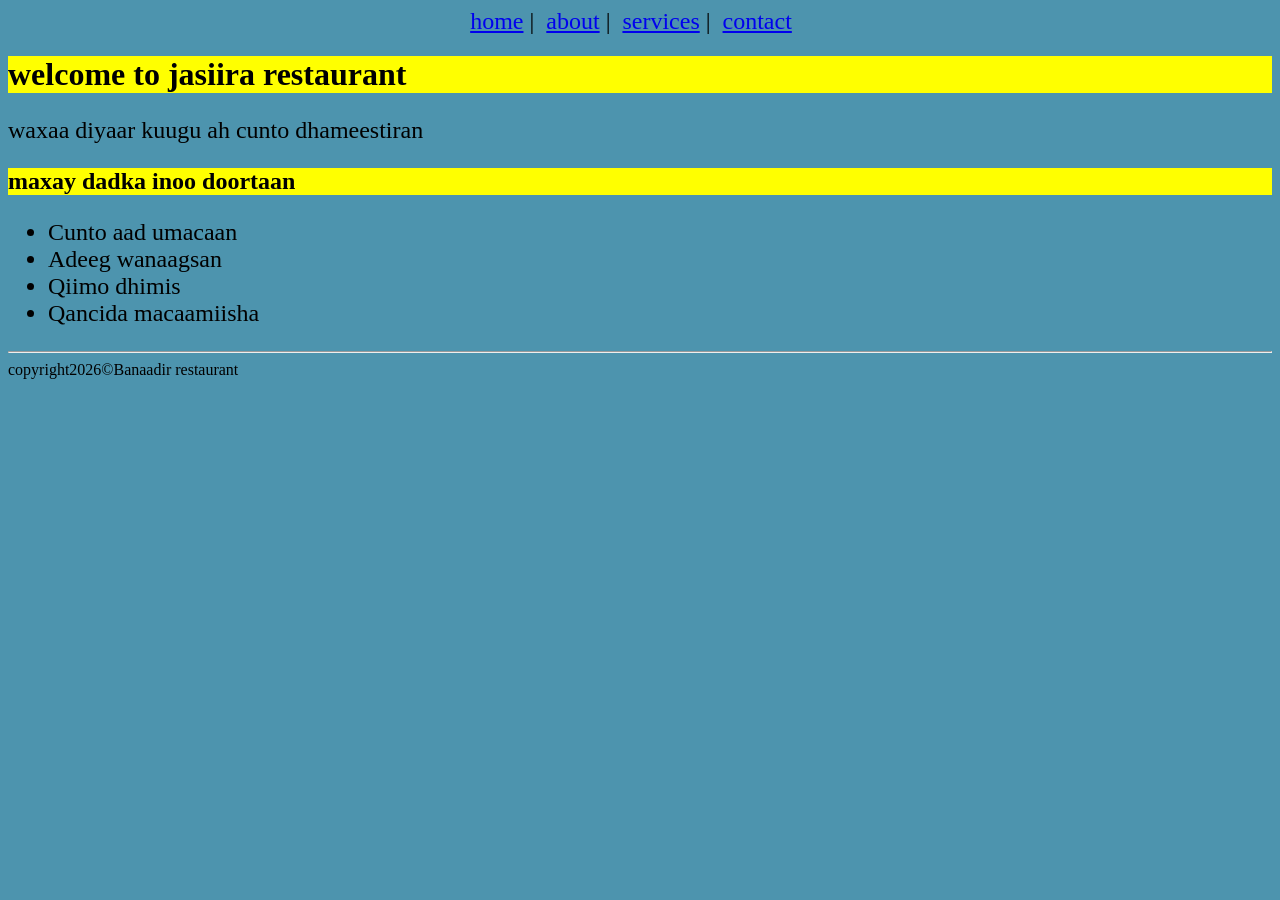
<file: index.html>
<!DOCTYPE html>
<html lang="en">

<head>
    <meta charset="UTF-8">
    <meta name="viewport" content="width=device-width, initial-scale=1.0">
    <title>index</title>
    <link rel="stylesheet" href="style.css">
    <style>
        nav {
            text-align: center;
            font-size: x-large;
        }

        body {
            background-color: rgb(77, 148, 174);
            font-size: medium;
        }

        p {
            font-size: x-large;
        }

        ul {
            font-size: x-large;
        }
    </style>
</head>
<nav>
    <a href="index.html">home</a>&nbsp;|&nbsp;
    <a href="about.html">about</a>&nbsp;|&nbsp;
    <a href="services.html">services</a>&nbsp;|&nbsp;
    <a href="contact.html">contact</a>&nbsp; &nbsp;
</nav>
<header>
    <h1 style="background-color: yellow;">welcome to jasiira restaurant</h1>
    <p>waxaa diyaar kuugu ah cunto dhameestiran</p>
</header>

<body>
    <main>
        <h2 style="background-color: yellow;">maxay dadka inoo doortaan</h2>
        <ul>
            <li>Cunto aad umacaan</li>
            <li>Adeeg wanaagsan</li>
            <li>Qiimo dhimis</li>
            <li>Qancida macaamiisha</li>
        </ul>
    </main>
    <hr style="background-color: black;">
    <footer>copyright2026&copy;Banaadir restaurant</footer>
</body>

</html>
</file>
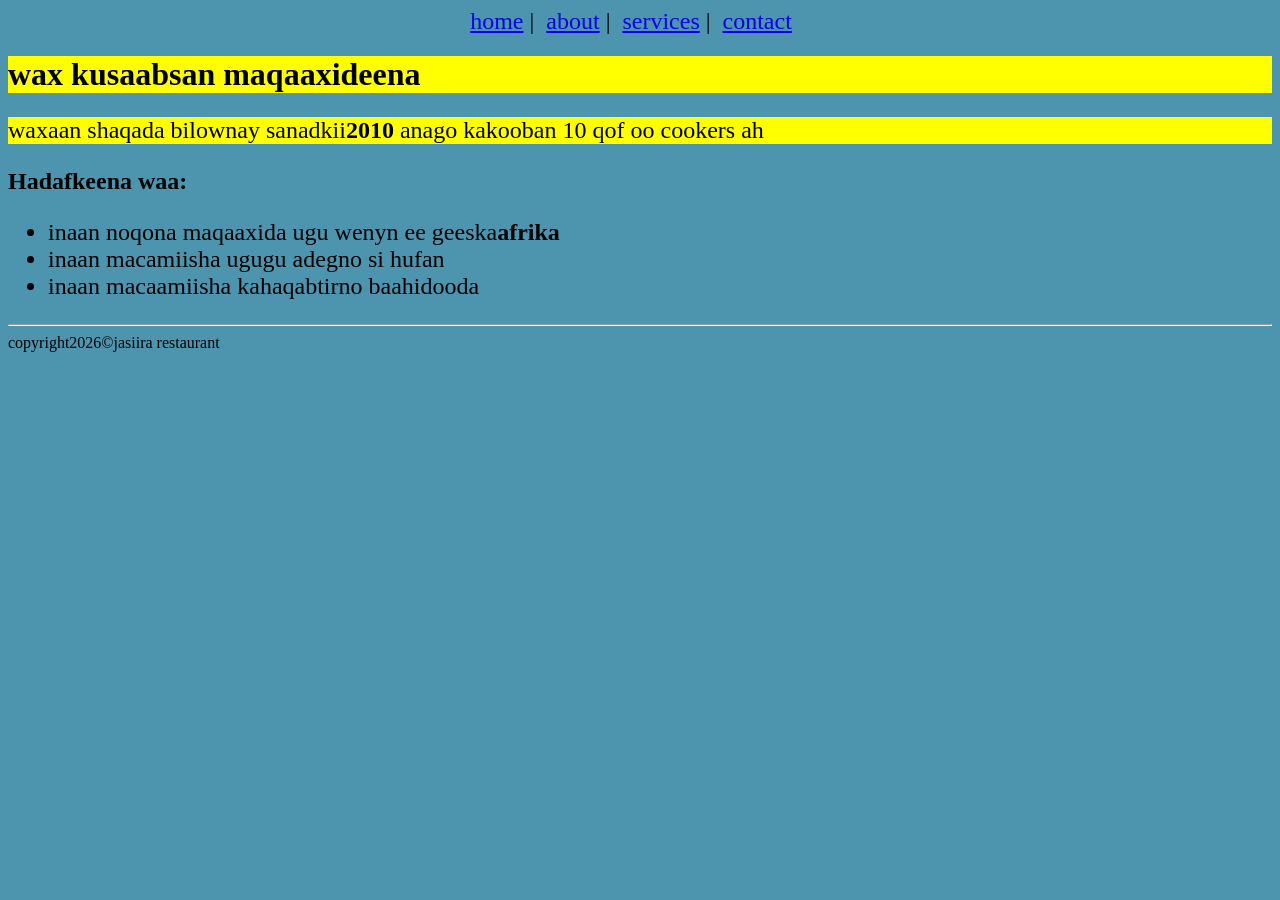
<file: about.html>
<!DOCTYPE html>
<html lang="en">

<head>
    <meta charset="UTF-8">
    <meta name="viewport" content="width=device-width, initial-scale=1.0">
    <title>About</title>
    <link rel="stylesheet" href="style.css">
    <style>
        nav {
            text-align: center;
            font-size: x-large;
        }

        body {
            background-color: rgb(77, 148, 174);
            font-size: medium;
        }

        p {
            font-size: x-large;
        }

        ul {
            font-size: x-large;
        }
    </style>

</head>
<nav>
    <a href="index.html">home</a>&nbsp;|&nbsp;
    <a href="about.html">about</a>&nbsp;|&nbsp;
    <a href="services.html">services</a>&nbsp;|&nbsp;
    <a href="contact.html">contact</a>&nbsp; &nbsp;
</nav>
<header>
    <h1 style="background-color: yellow;">wax kusaabsan maqaaxideena</h1>
</header>
<p style="background-color: yellow;">waxaan shaqada bilownay sanadkii<strong>2010</strong> anago kakooban 10 qof oo
    cookers ah</p>

<body>
    <main>
        <h2>Hadafkeena waa: </h2>
        <ul>
            <li>inaan noqona maqaaxida ugu wenyn ee geeska<strong>afrika</strong> </li>
            <li>inaan macamiisha ugugu adegno si hufan</li>
            <li>inaan macaamiisha kahaqabtirno baahidooda</li>
        </ul>
    </main>
    <hr style="background-color: black;">
    <footer>copyright2026&copy;jasiira restaurant</footer>
</body>

</html>
</file>
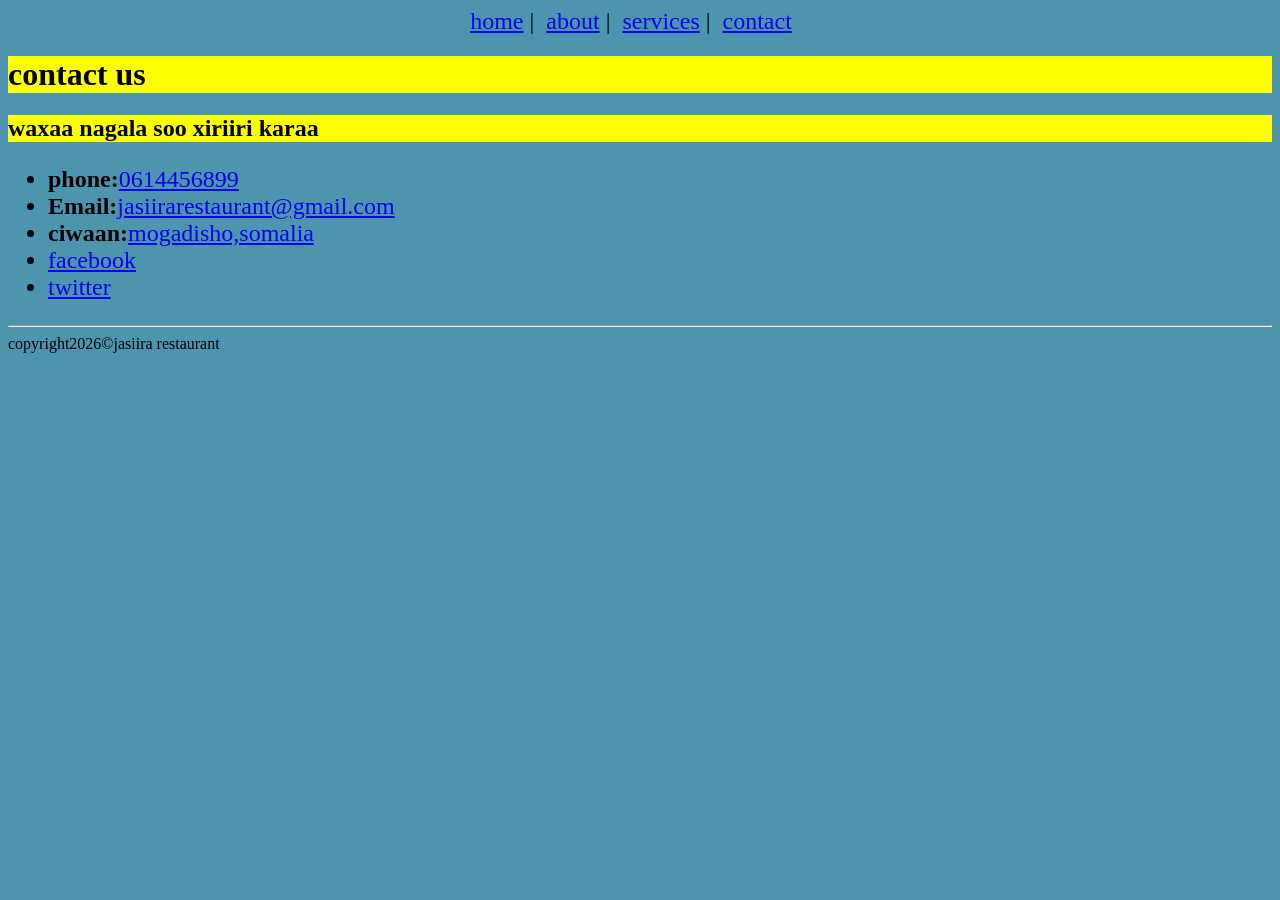
<file: contact.html>
<!DOCTYPE html>
<html lang="en">

<head>
    <meta charset="UTF-8">
    <meta name="viewport" content="width=device-width, initial-scale=1.0">
    <title>contact</title>
    <link rel="stylesheet" href="style.css">
    <style>
        nav {
            text-align: center;
            font-size: x-large;
        }

        body {
            background-color: rgb(77, 148, 174);
            font-size: medium;
        }

        p {
            font-size: x-large;
        }

        ul {
            font-size: x-large;
        }
    </style>
</head>

<nav>
    <a href="index.html">home</a>&nbsp;|&nbsp;
    <a href="about.html">about</a>&nbsp;|&nbsp;
    <a href="services.html">services</a>&nbsp;|&nbsp;
    <a href="contact.html">contact</a>&nbsp; &nbsp;
</nav>
<header>
    <h1 style="background-color: yellow;">contact us</h1>
</header>

<body>
    <main>
        <h2 style="background-color: yellow;">waxaa nagala soo xiriiri karaa</h2>
        <ul>
            <li><strong>phone:</strong><a href="target" _blank>0614456899</a></li>
            <li><strong>Email:</strong><a href="target" _blank>jasiirarestaurant@gmail.com</a></li>
            <li><strong>ciwaan:</strong><a href="target" _blank>mogadisho,somalia</a></li>
            <li><a href="facebook">facebook</a></li>
            <li><a href="twitter">twitter</a></li>
        </ul>
    </main>



    <hr style="background-color: black;">
    <footer>copyright2026&copy;jasiira restaurant</footer>

</body>

</html>
</file>
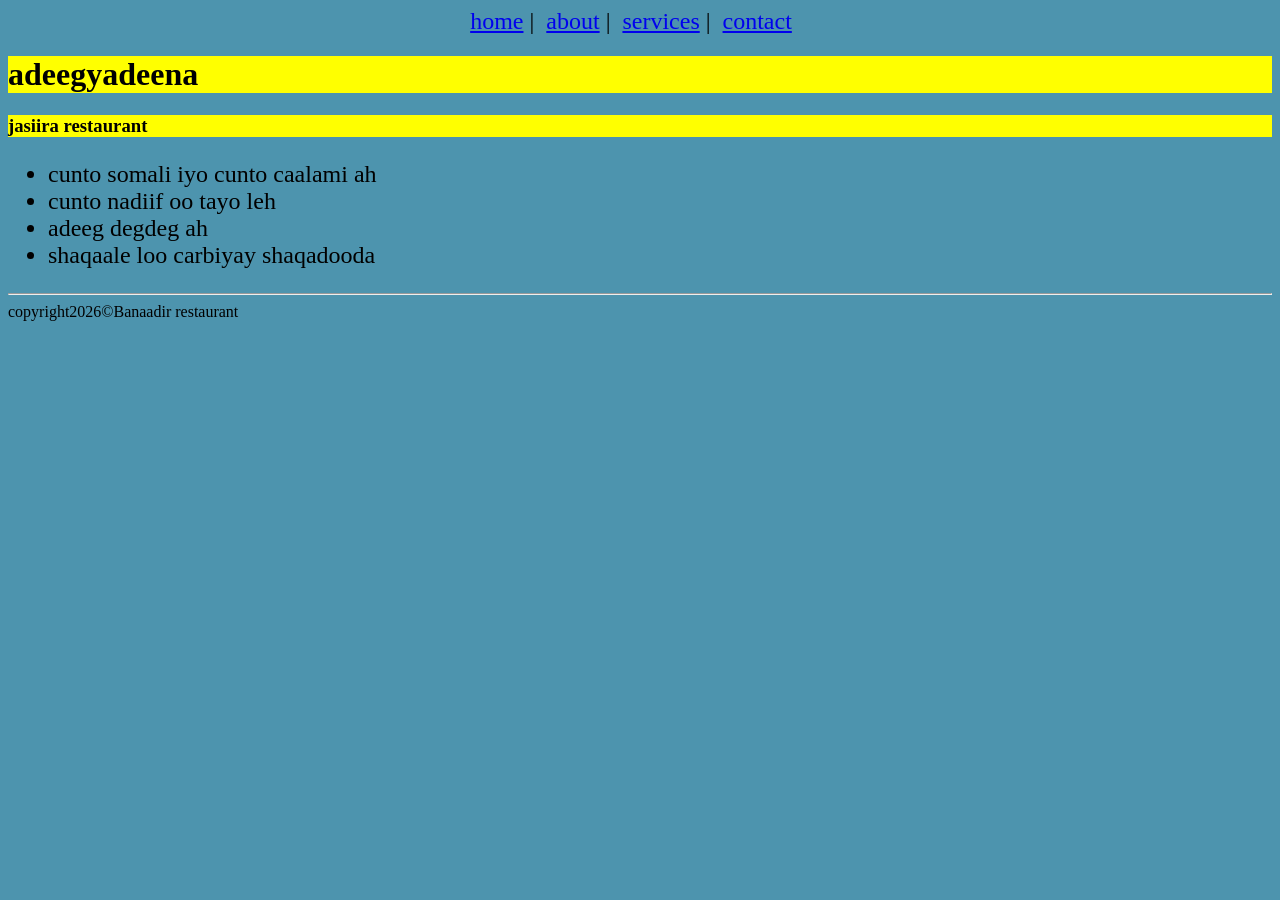
<file: services.html>
<!DOCTYPE html>
<html lang="en">

<head>
    <meta charset="UTF-8">
    <meta name="viewport" content="width=device-width, initial-scale=1.0">
    <title>services</title>
    <link rel="stylesheet" href="style.css">
    <style>
        nav {
            text-align: center;
            font-size: x-large;
        }

        body {
            background-color: rgb(77, 148, 174);
            font-size: medium;
        }

        p {
            font-size: x-large;
        }

        ul {
            font-size: x-large;
        }
    </style>

</head>
<nav>
    <a href="index.html">home</a>&nbsp;|&nbsp;
    <a href="about.html">about</a>&nbsp;|&nbsp;
    <a href="services.html">services</a>&nbsp;|&nbsp;
    <a href="contact.html">contact</a>&nbsp; &nbsp;
</nav>
<header>
    <h1 style="background-color: yellow;"> adeegyadeena</h1>
</header>

<body>
    <main>
        <h3 style="background-color: yellow;">jasiira restaurant</h3>
        <ul>
            <li>cunto somali iyo cunto caalami ah</li>
            <li>cunto nadiif oo tayo leh</li>
            <li>adeeg degdeg ah</li>
            <li>shaqaale loo carbiyay shaqadooda</li>
        </ul>
    </main>
    <hr style="background-color: black;">
    <footer>copyright2026&copy;Banaadir restaurant</footer>
</body>

</htmlo
</file>
<file: style.css>
nav {
    text-align: center;
    font-size: x-large;
}

body {
    background-color: rgb(77, 148, 174);
    font-size: medium;
}

p {
    font-size: x-large;
}

ul {
    font-size: x-large;
}
</file>
